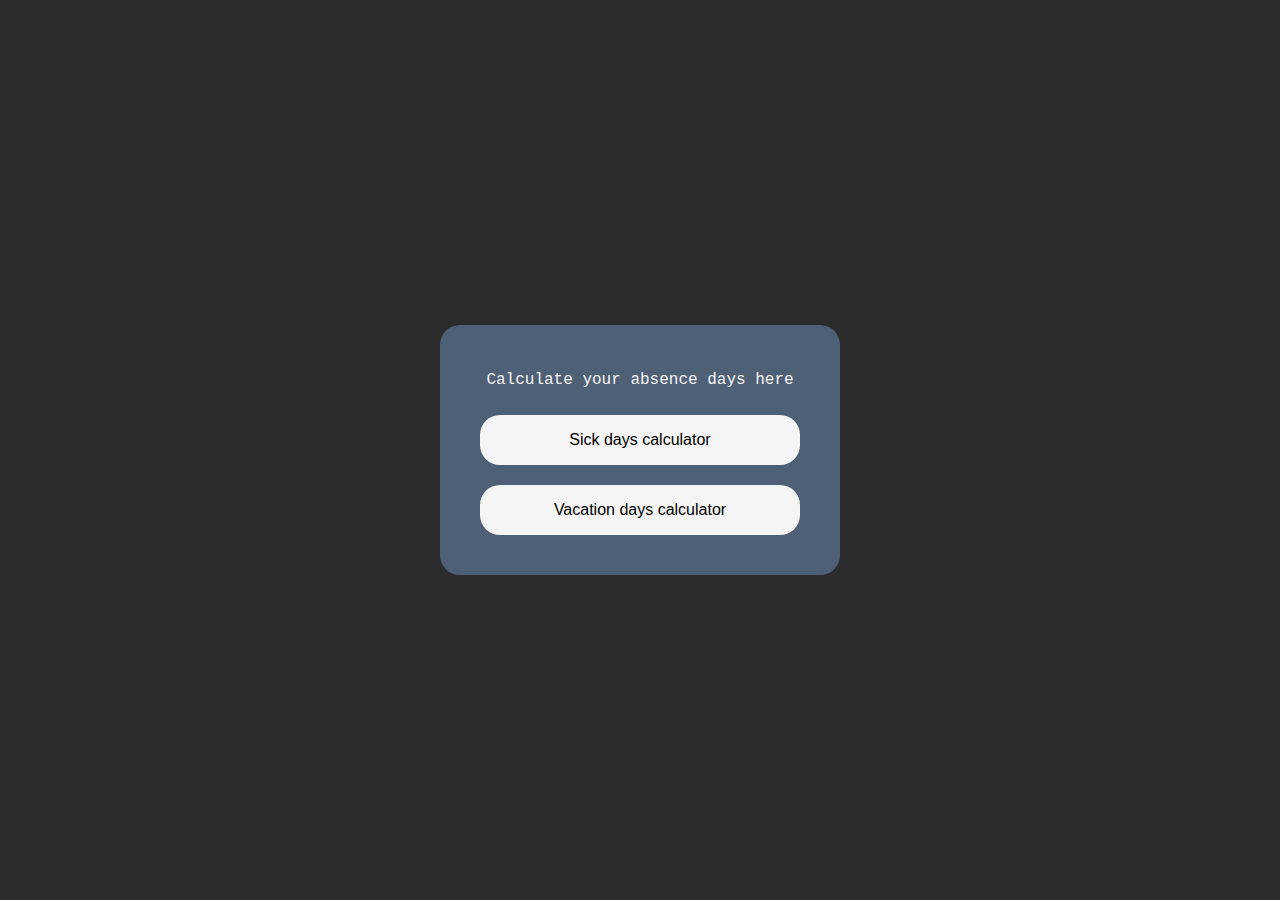
<file: index.html>
<!DOCTYPE html>
<html lang="en">
<head>
    <meta charset="UTF-8">
    <meta name="viewport" content="width=device-width, initial-scale=1.0">
    <title>Evo Absence Calculator</title>
    <link rel="stylesheet" href="frontStyle.css">
    <script src="frontScript.js" defer></script>
</head>
<body>
    <div class="choose_card">
        <div class="card_name">Calculate your absence days here</div>
        <div class="sick_selection" onclick="sickClicked()">Sick days calculator</div>
        <div class="vacation_selection" onclick="vacationClicked()">Vacation days calculator</div>
    </div>
</body>
</html>
</file>
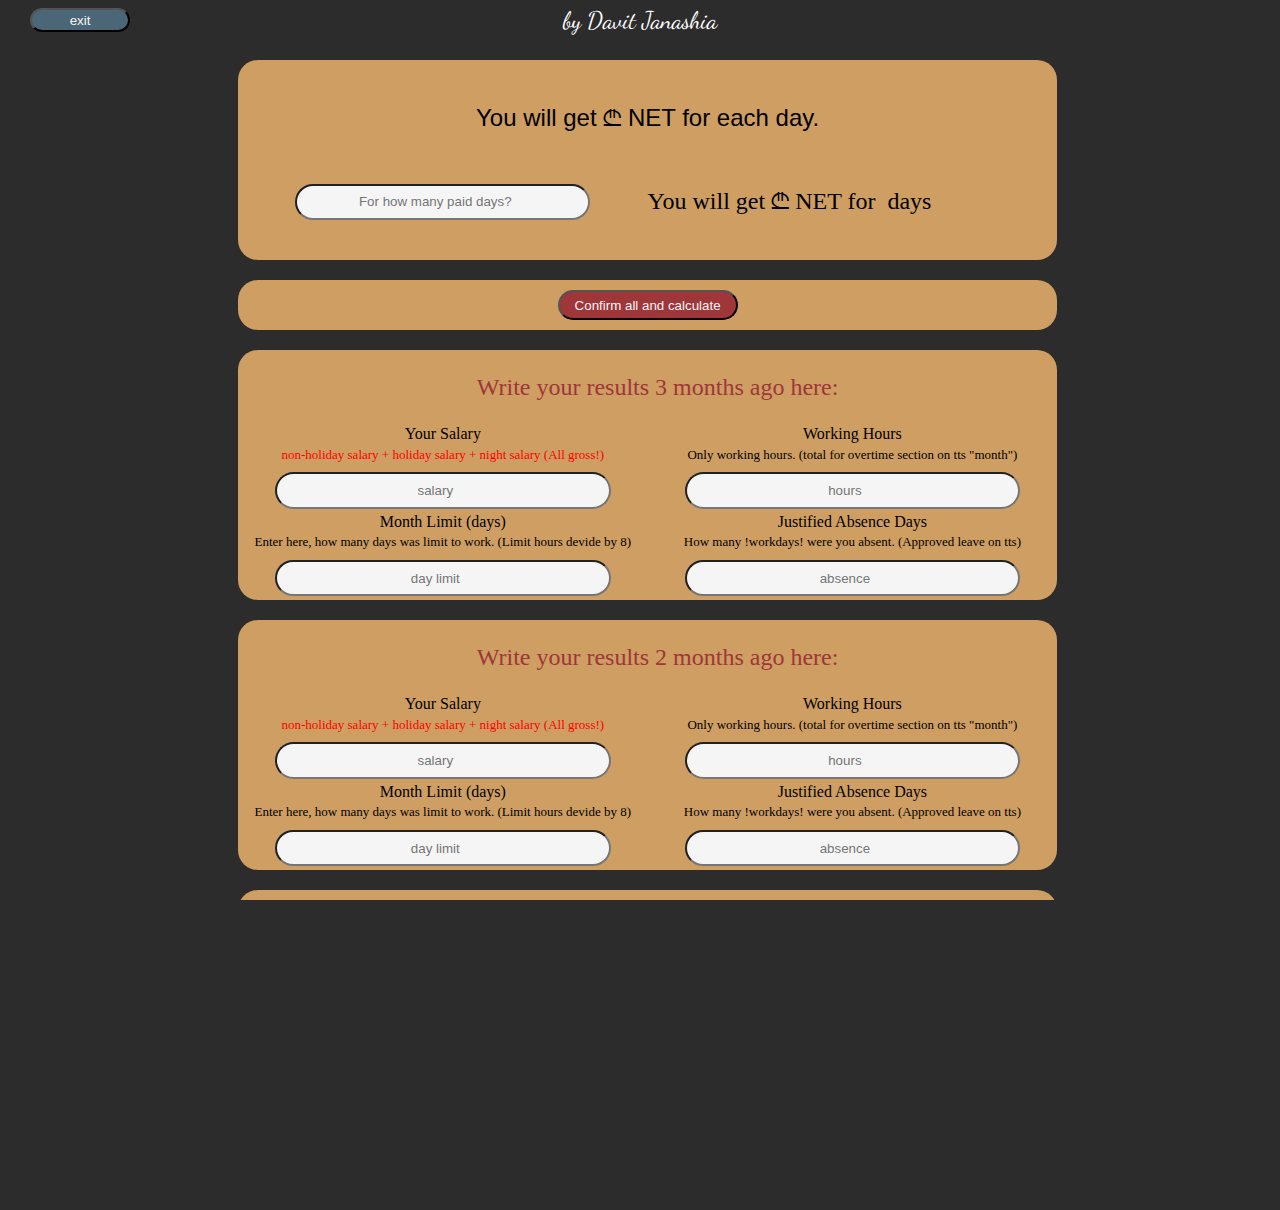
<file: vacationDays/vacation.html>
<!DOCTYPE html>
<html lang="en">
<head>
    <meta charset="UTF-8">
    <meta name="viewport" content="width=device-width, initial-scale=1.0">
    <link href="https://fonts.googleapis.com/css2?family=Dancing+Script&display=swap" rel="stylesheet">
    <title>Vacation Days</title>
    <link rel="stylesheet" href="vacaStyle.css">
    <script src="vacaScript.js" defer></script>
</head>
<body>
    <div class="navbar">
        <button class="exit_button" onclick="exit()">exit</button>
        <div class="web_name">by Davit Janashia</div>
        <div class="void1"></div>
    </div>
    <div class="workplace">
        <div class="result_card">
            <div class="announcement_backer">
                You will get&nbsp;<span class="span1"></span>₾&nbsp;NET for each day.
            </div>
            <div class="multiply_days_backer">
                <div class="multiply_days_backer_left">
                    <input type="number" class="paid_days_quantity" placeholder="For how many paid days?">
                </div>
                <div class="multiply_days_backer_right">
                    You will get&nbsp;<span class="span2"></span>₾&nbsp;NET for&nbsp;<span class="span3"></span>&nbsp;days
                </div>
            </div>
        </div>
        <div class="calculate_card">
            <button class="calculate_button" onclick="startCalculation()">Confirm all and calculate</button>
        </div>
        <div class="month_sector">
            <div class="month_sector_upper">
                <div class="month_sector_name">Write your results 3 months ago here:</div>
            </div>
            <div class="month_sector_lower">
                <div class="month_sector_lower_start">
                    <div class="month_input_backer">
                        <div class="month_input_backer_name">
                            <div class="input_name">Your Salary</div>
                            <div class="input_description_red">non-holiday salary + holiday salary + night salary (All gross!)</div>
                        </div>
                        <div class="month_actual_input_backer">
                            <input type="number" class="input_3_1" placeholder="salary">
                        </div>
                    </div>
                    <div class="month_input_backer">
                        <div class="month_input_backer_name">
                            <div class="input_name">Working Hours</div>
                            <div class="input_description">Only working hours. (total for overtime section on tts "month")</div>
                        </div>
                        <div class="month_actual_input_backer">
                            <input type="number" class="input_3_2" placeholder="hours">
                        </div>
                    </div>
                </div>
                <div class="month_sector_lower_end">
                    <div class="month_input_backer">
                        <div class="month_input_backer_name">
                            <div class="input_name">Month Limit (days)</div>
                            <div class="input_description">Enter here, how many days was limit to work. (Limit hours devide by 8)</div>
                        </div>
                        <div class="month_actual_input_backer">
                            <input type="number" class="input_3_3" placeholder="day limit">
                        </div>
                    </div>
                    <div class="month_input_backer">
                        <div class="month_input_backer_name">
                            <div class="input_name">Justified Absence Days</div>
                            <div class="input_description">How many !workdays! were you absent. (Approved leave on tts)</div>
                        </div>
                        <div class="month_actual_input_backer">
                            <input type="number" class="input_3_4" placeholder="absence">
                        </div>
                    </div>
                </div>
            </div>
        </div>
        <div class="month_sector">
            <div class="month_sector_upper">
                <div class="month_sector_name">Write your results 2 months ago here:</div>
            </div>
            <div class="month_sector_lower">
                <div class="month_sector_lower_start">
                    <div class="month_input_backer">
                        <div class="month_input_backer_name">
                            <div class="input_name">Your Salary</div>
                            <div class="input_description_red">non-holiday salary + holiday salary + night salary (All gross!)</div>
                        </div>
                        <div class="month_actual_input_backer">
                            <input type="number" class="input_2_1" placeholder="salary">
                        </div>
                    </div>
                    <div class="month_input_backer">
                        <div class="month_input_backer_name">
                            <div class="input_name">Working Hours</div>
                            <div class="input_description">Only working hours. (total for overtime section on tts "month")</div>
                        </div>
                        <div class="month_actual_input_backer">
                            <input type="number" class="input_2_2" placeholder="hours">
                        </div>
                    </div>
                </div>
                <div class="month_sector_lower_end">
                    <div class="month_input_backer">
                        <div class="month_input_backer_name">
                            <div class="input_name">Month Limit (days)</div>
                            <div class="input_description">Enter here, how many days was limit to work. (Limit hours devide by 8)</div>
                        </div>
                        <div class="month_actual_input_backer">
                            <input type="number" class="input_2_3" placeholder="day limit">
                        </div>
                    </div>
                    <div class="month_input_backer">
                        <div class="month_input_backer_name">
                            <div class="input_name">Justified Absence Days</div>
                            <div class="input_description">How many !workdays! were you absent. (Approved leave on tts)</div>
                        </div>
                        <div class="month_actual_input_backer">
                            <input type="number" class="input_2_4" placeholder="absence">
                        </div>
                    </div>
                </div>
            </div>
        </div>
        <div class="month_sector">
            <div class="month_sector_upper">
                <div class="month_sector_name">Write your results 1 month ago here:</div>
            </div>
            <div class="month_sector_lower">
                <div class="month_sector_lower_start">
                    <div class="month_input_backer">
                        <div class="month_input_backer_name">
                            <div class="input_name">Your Salary</div>
                            <div class="input_description_red">non-holiday salary + holiday salary + night salary (All gross!)</div>
                        </div>
                        <div class="month_actual_input_backer">
                            <input type="number" class="input_1_1" placeholder="salary">
                        </div>
                    </div>
                    <div class="month_input_backer">
                        <div class="month_input_backer_name">
                            <div class="input_name">Working Hours</div>
                            <div class="input_description">Only working hours. (total for overtime section on tts "month")</div>
                        </div>
                        <div class="month_actual_input_backer">
                            <input type="number" class="input_1_2" placeholder="hours">
                        </div>
                    </div>
                </div>
                <div class="month_sector_lower_end">
                    <div class="month_input_backer">
                        <div class="month_input_backer_name">
                            <div class="input_name">Month Limit (days)</div>
                            <div class="input_description">Enter here, how many days was limit to work. (Limit hours devide by 8)</div>
                        </div>
                        <div class="month_actual_input_backer">
                            <input type="number" class="input_1_3" placeholder="day limit">
                        </div>
                    </div>
                    <div class="month_input_backer">
                        <div class="month_input_backer_name">
                            <div class="input_name">Justified Absence Days</div>
                            <div class="input_description">How many !workdays! were you absent. (Approved leave on tts)</div>
                        </div>
                        <div class="month_actual_input_backer">
                            <input type="number" class="input_1_4" placeholder="absence">
                        </div>
                    </div>
                </div>
            </div>
        </div>
    </div>
</body>
</html>
</file>
<file: frontStyle.css>
/* Deep rusted red: #c1432e */
/* Silver head-dress: #4b6777 */
/* Rusted Gold: #ce9e62 */
/* Black for Contrast: #2c2c2c */


/* Blue Popsicle: #0f2862 */
/* Redline: #9e363a */
/* Purple Shadow: #091f36 */
/* Grey Blue Leaf: #4f5f76 */

/* French Laundry Blue: #3a4660 */
/* Comfortably Tan: #c9af98 */

html,
body {
    margin: 0;
    padding: 0;
    height: 100%;
    width: 100%;
    display: flex;
    align-items: center;
    justify-content: center;
    background-color: #2c2c2c;
}

/* Define scrollbar styles */
/* For Firefox */
/* Track */
::-moz-scrollbar {
    width: 10px;
}

/* Thumb */
::-moz-scrollbar-thumb {
    background: #888;
    border-radius: 5px;
}

/* For WebKit (Chrome, Safari, etc.) */
/* Track */
::-webkit-scrollbar {
    background: #888;
    width: 10px;
}

/* Thumb */
::-webkit-scrollbar-thumb {
    background: #888;
    border-radius: 5px;
}

/* Hide scrollbar track in IE and Edge */
/* Track */
::-ms-scrollbar {
    display: none;
}

.choose_card {
    background-color: #4f5f76;
    width: 400px;
    height: 250px;
    border-radius: 20px;
    display: flex;
    align-items: center;
    justify-content: center;
    flex-direction: column;
}

.card_name {
    background-color: transparent;
    width: 80%;
    height: 50px;
    display: flex;
    align-items: center;
    justify-content: center;
    text-align: center;
    font-family: 'Courier New', Courier, monospace;
    color: whitesmoke;
    user-select: none;
}

.vacation_selection,
.sick_selection {
    font-family: 'Lucida Sans', 'Lucida Sans Regular', 'Lucida Grande', 'Lucida Sans Unicode', Geneva, Verdana, sans-serif;
    background-color: whitesmoke;
    width: 80%;
    height: 50px;
    border-radius: 20px;
    display: flex;
    align-items: center;
    justify-content: center;
    text-align: center;
    margin: 10px 0;
    transition: ease 0.2s;
    cursor: pointer;
    user-select: none;
}

.vacation_selection:hover,
.sick_selection:hover {
    transform: scale(0.96);
}

@media (max-width: 500px) {
    .choose_card {
        width: 80%;
    }
}
</file>
<file: vacationDays/vacaStyle.css>
::-moz-scrollbar {
    width: 5px;
    background-color: #2c2c2c;
}

::-moz-scrollbar-thumb {
    border-radius: 5px;
    background: #706f6f;
}

::-webkit-scrollbar {
    background-color: #2c2c2c;
    width: 5px;
    height: 200px;
}

::-webkit-scrollbar-thumb {
    background: #706f6f;
    border-radius: 5px;
}

::-ms-scrollbar {
    display: none;
}

html,
body {
    margin: 0;
    padding: 0;
    height: 100%;
    width: 100%;
    display: flex;
    align-items: start;
    justify-content: center;
    background-color: #2c2c2c;
    overflow-y: scroll;
    scrollbar-width: fixed;
}

.navbar {
    background-color: #2c2c2c;
    width: 100%;
    height: 40px;
    position: fixed;
    top: 0;
    left: 50%;
    transform: translate(-50%, 0);
    display: flex;
    align-items: center;
    justify-content: space-between;
}

.exit_button {
    background-color: #4b6777;
    width: 100px;
    height: 60%;
    border-radius: 20px;
    margin-left: 30px;
    color: whitesmoke;
    cursor: pointer;
}

.web_name {
    background-color: transparent;
    width: 300px;
    height: 100%;
    font-family: 'Dancing Script', cursive;
    display: flex;
    align-items: center;
    justify-content: center;
    color: white;
    font-size: x-large;
    user-select: none;
}

.void1 {
    background-color: transparent;
    width: 100px;
    height: 60%;
    margin-right: 30px;
}

.exit_button:hover {
    background-color: #658090;
}

.workplace {
    background-color: transparent;
    width: 80%;
    height: 1150px;
    display: flex;
    align-items: start;
    justify-content: start;
    flex-direction: column;
    margin-top: 60px;
    margin-left: 220px;
}

.result_card {
    background-color: #ce9e62;
    width: 80%;
    height: 200px;
    border-radius: 20px;
    display: flex;
    align-items: center;
    justify-content: space-evenly;
    flex-direction: column;
}

.announcement_backer {
    background-color: transparent;
    width: 100%;
    height: 25%;
    display: flex;
    align-items: center;
    justify-content: center;
    font-size: x-large;
    font-family: 'Franklin Gothic Medium', 'Arial Narrow', Arial, sans-serif;
}

.multiply_days_backer {
    background-color: transparent;
    width: 100%;
    height: 25%;
    display: flex;
    align-items: center;
    justify-content: center;
    flex-direction: row;
}

.multiply_days_backer_left {
    background-color: transparent;
    width: 50%;
    height: 100%;
    display: flex;
    align-items: center;
    justify-content: space-evenly;
}

.paid_days_quantity {
    background-color: whitesmoke;
    width: 70%;
    height: 60%;
    text-align: center;
    border-radius: 20px;
}

.multiply_days_backer_right {
    background-color: transparent;
    width: 50%;
    height: 100%;
    display: flex;
    align-items: center;
    text-align: center;
    justify-content: left;
    font-size: x-large;
}

.calculate_card {
    background-color: #ce9e62;
    width: 80%;
    height: 50px;
    margin-top: 20px;
    border-radius: 20px;
    display: flex;
    align-items: center;
    justify-content: center;
}

.calculate_button {
    background-color: #9e363a;
    width: 180px;
    height: 30px;
    border-radius: 20px;
    color: whitesmoke;
    transition: ease 0.2s;
}

.calculate_button:hover {
    background-color: #a84a4e;
    transform: scale(0.98);
}

.month_sector {
    background-color: #ce9e62;
    width: 80%;
    height: 250px;
    margin-top: 20px;
    border-radius: 20px;
}

.month_sector_upper {
    background-color: transparent;
    width: 100%;
    height: 30%;
    border-radius: 20px 20px 0 0;
    display: flex;
    align-items: center;
    justify-content: center;
}

.month_sector_name {
    background-color: transparent;
    margin-left: 20px;
    font-size: x-large;
    color: #9e363a;
}

.month_sector_lower {
    background-color: transparent;
    width: 100%;
    height: 70%;
}

.month_sector_lower_start {
    background-color: transparent;
    width: 100%;
    height: 50%;
    display: flex;
    flex-direction: row;
}

.month_sector_lower_end {
    background-color: transparent;
    width: 100%;
    height: 50%;
    display: flex;
    flex-direction: row;
}

.month_input_backer {
    background-color: transparent;
    width: 50%;
    height: 100%;
}

.month_input_backer_name {
    background-color: transparent;
    width: 100%;
    height: 50%;
    display: flex;
    align-items: center;
    justify-content: center;
    flex-direction: column;
}

.input_name {
    background-color: transparent;
    width: 100%;
    height: 50%;
    color: black;
    text-align: center;
}

.input_description {
    background-color: transparent;
    width: 100%;
    height: 50%;
    text-align: center;
    color: black;
    font-size: small;
}

.input_description_red {
    background-color: transparent;
    width: 100%;
    height: 50%;
    text-align: center;
    color: red;
    font-size: small;
}

.month_actual_input_backer {
    background-color: transparent;
    width: 100%;
    height: 50%;
    display: flex;
    align-items: center;
    justify-content: center;
}

.input_3_1,
.input_3_2,
.input_3_3,
.input_3_4,
.input_2_1,
.input_2_2,
.input_2_3,
.input_2_4,
.input_1_1,
.input_1_2,
.input_1_3,
.input_1_4 {
    background-color: whitesmoke;
    width: 80%;
    height: 70%;
    border-radius: 20px;
    text-align: center;
}

@media (max-width: 500px) {
    .exit_button {
        margin-left: 10px;
    }

    .void1 {
        margin-right: 10px;
    }

    .workplace {
        width: 100%;
        height: 2050px;
        display: flex;
        align-items: center;
        justify-content: center;
        flex-direction: column;
        margin-left: 0;
        margin-top: 20px;
    }

    .multiply_days_backer {
        width: 80%;
        flex-direction: column;
        justify-content: space-evenly;
    }

    .multiply_days_backer_left {
        width: 100%;
    }

    .multiply_days_backer_right {
        width: 100%;
        margin-top: 15px;
        font-size: small;
        align-items: center;
        justify-content: center;
    }

    .paid_days_quantity {
        height: 100%;
        width: 80%;
    }

    .announcement_backer,
    .multiply_days_backer_right {
        font-size: medium;
    }

    .month_sector {
        background-color: #ce9e62;
        width: 80%;
        height: 550px;
        margin-top: 20px;
        border-radius: 20px;
    }

    .month_sector_name {
        font-size: large;
    }

    .input_3_1,
    .input_3_2,
    .input_3_3,
    .input_3_4,
    .input_2_1,
    .input_2_2,
    .input_2_3,
    .input_2_4,
    .input_1_1,
    .input_1_2,
    .input_1_3,
    .input_1_4 {
        background-color: whitesmoke;
        width: 100%;
        height: 60%;
        border-radius: 20px;
        text-align: center;
    }

    .month_sector_upper {
        height: 10%;
        text-align: center;
    }

    .month_sector_lower {
        height: 90%;
    }

    .month_sector_lower_start {
        background-color: transparent;
        width: 100%;
        height: 50%;
        align-items: center;
        justify-content: center;
        flex-direction: column;
    }
    
    .month_sector_lower_end {
        background-color: transparent;
        width: 100%;
        height: 50%;
        align-items: center;
        justify-content: center;
        flex-direction: column;
    }

    .month_input_backer {
        width: 80%;
    }
}
</file>
